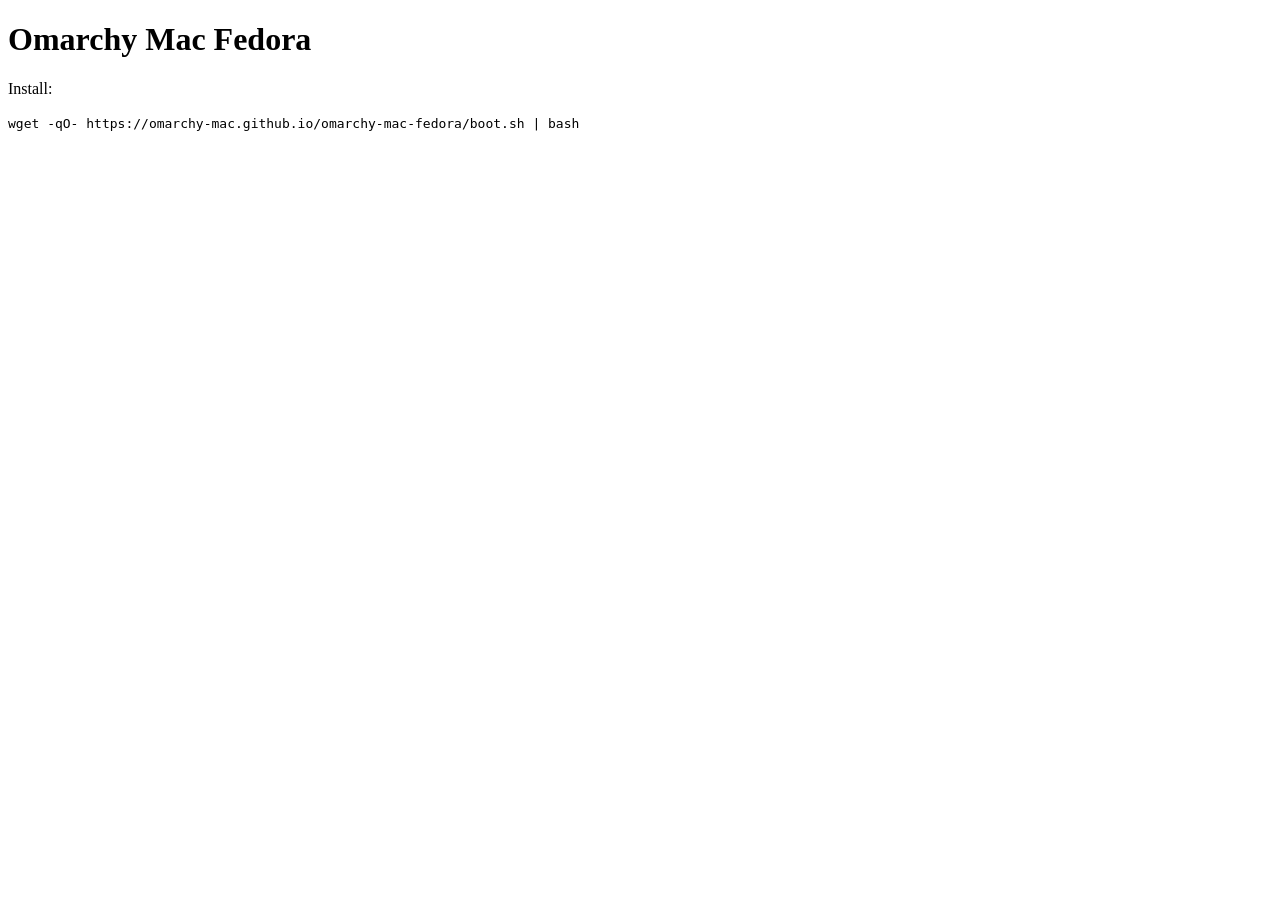
<file: index.html>
<!DOCTYPE html>
<html>
<head>
    <title>Omarchy Mac Fedora</title>
</head>
<body>
    <h1>Omarchy Mac Fedora</h1>
    <p>Install:</p>
    <code>wget -qO- https://omarchy-mac.github.io/omarchy-mac-fedora/boot.sh | bash</code>
</body>
</html>
</file>
